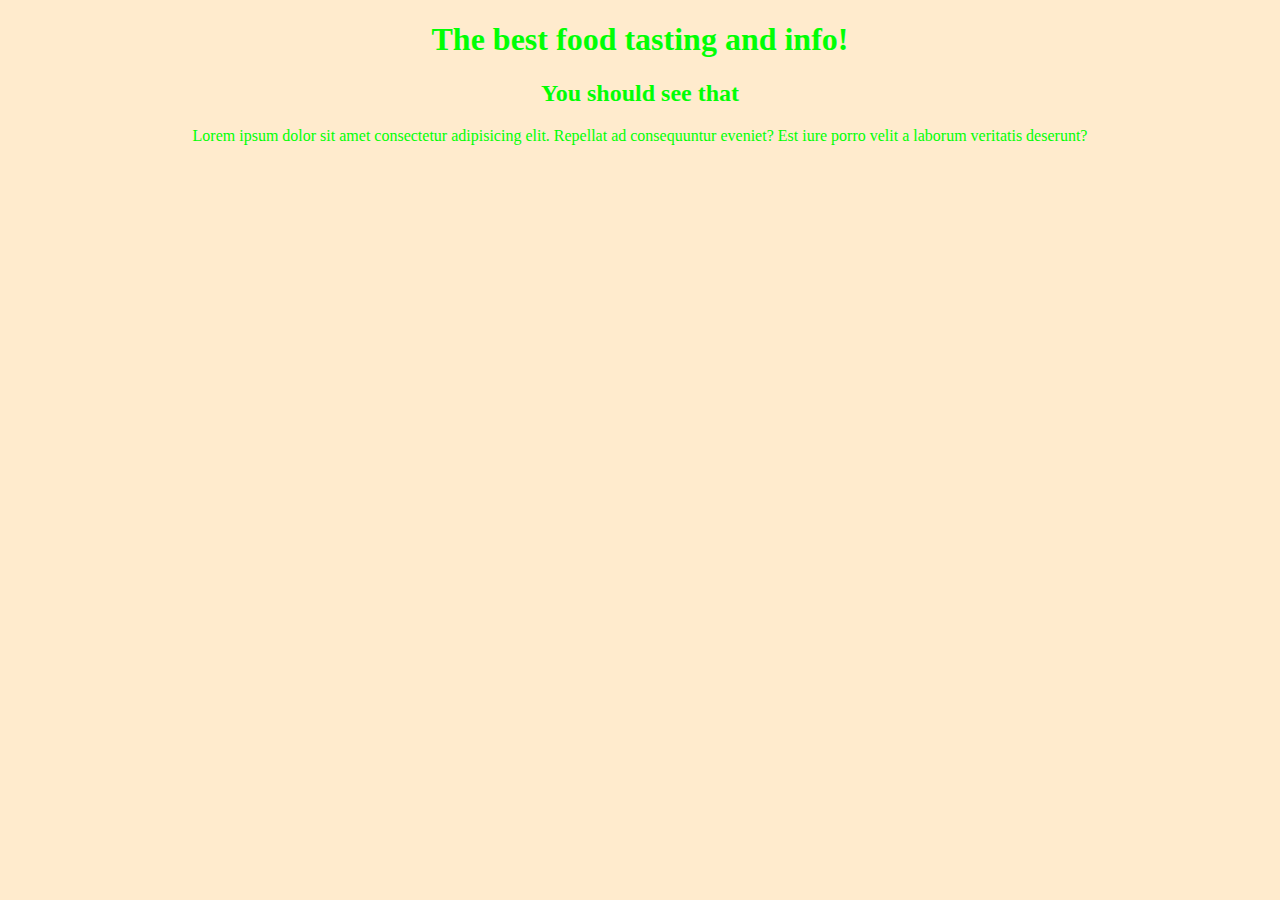
<file: index.html>
<!DOCTYPE html>
<html lang="en">
<head>
    <meta charset="UTF-8">
    <meta name="viewport" content="width=device-width, initial-scale=1.0">
    <title>food tasting</title>
    <link rel="stylesheet" href="style.css">
</head>
<body>
    <h1>The best food tasting and info!</h1>
    <h2>You should see that</h2>
    <p>Lorem ipsum dolor sit amet consectetur 
    adipisicing elit. Repellat ad consequuntur
     eveniet? Est iure porro velit a laborum 
    veritatis deserunt?</p>
</body>
</html>
</file>
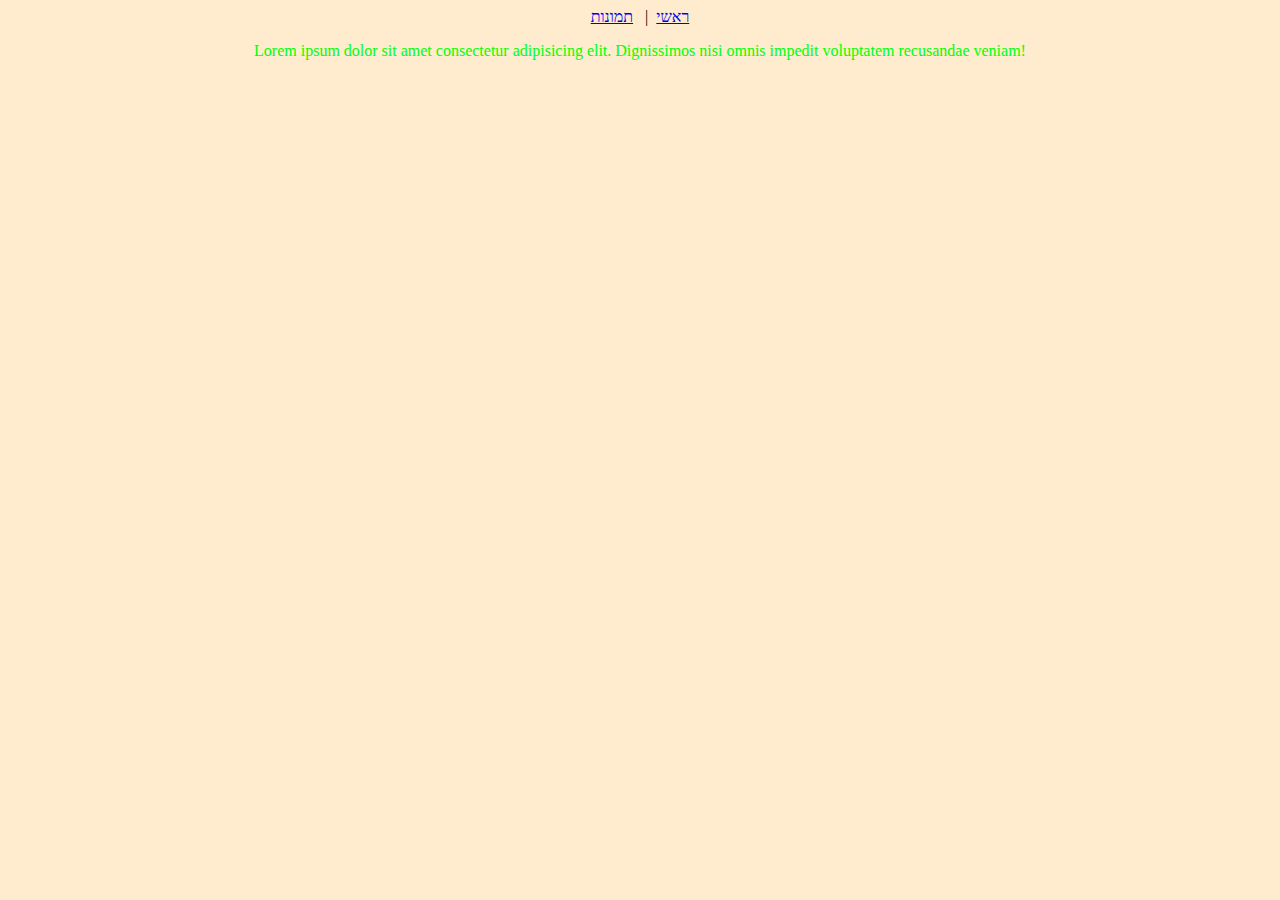
<file: about.html>
<!DOCTYPE html>
<html lang="en">
<head>
    <meta charset="UTF-8">
    <meta name="viewport" content="width=device-width, initial-scale=1.0">
    <title>about food</title>
    <link rel="stylesheet" href="style.css">
</head>
<body>
    <div class="container">
        <a href="#index.html">ראשי</a>&nbsp;&nbsp;|&nbsp;&nbsp;
        <a href="#food.html">תמונות</a>
    </div>
    <p>Lorem ipsum dolor sit amet consectetur
         adipisicing elit. Dignissimos nisi omnis
         impedit voluptatem recusandae veniam!</p>
</body>
</html>
</file>
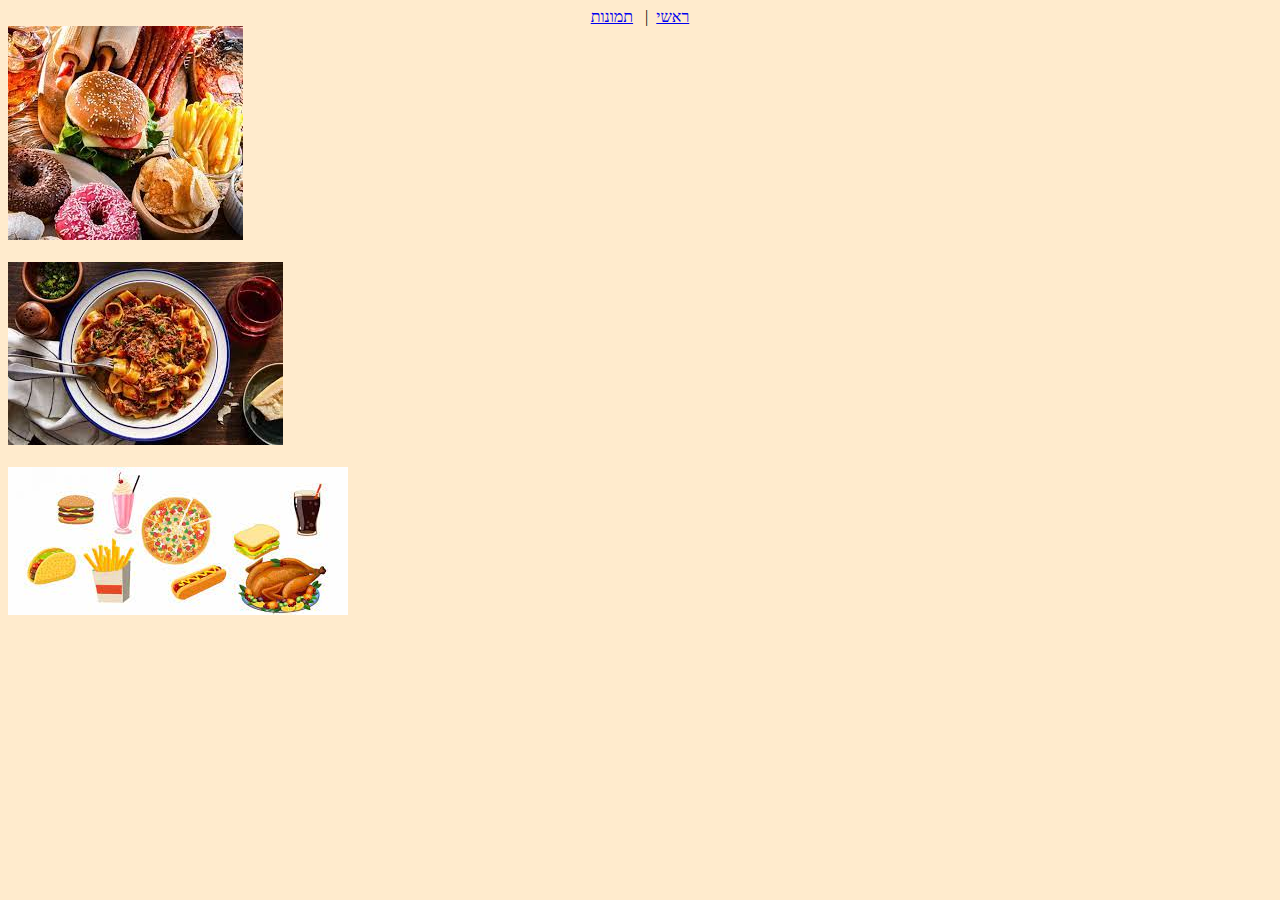
<file: food.html>
<!DOCTYPE html>
<html lang="en">
<head>
    <meta charset="UTF-8">
    <meta name="viewport" content="width=device-width, initial-scale=1.0">
    <title>food</title>
    <link rel="stylesheet" href="style.css">
</head>
<body>
  <div class="container">
    <a href="#index.html">ראשי</a>&nbsp;&nbsp;|&nbsp;&nbsp;
    <a href="#food.html">תמונות</a>
  </div>
  <div class="con">
     <img src="food1.jpeg">
     <br><br>
     <img src="food 2.jpeg">
     <br><br>
     <img src="food 3.jpeg">
   </div> 
</body>
</html>
</file>
<file: style.css>
html, body{
    background-color: blanchedalmond;
}
h1, h2, p {
    text-align: center;
    color: rgb(0, 255, 4);
}
.container{
    text-align: center;
}
</file>
